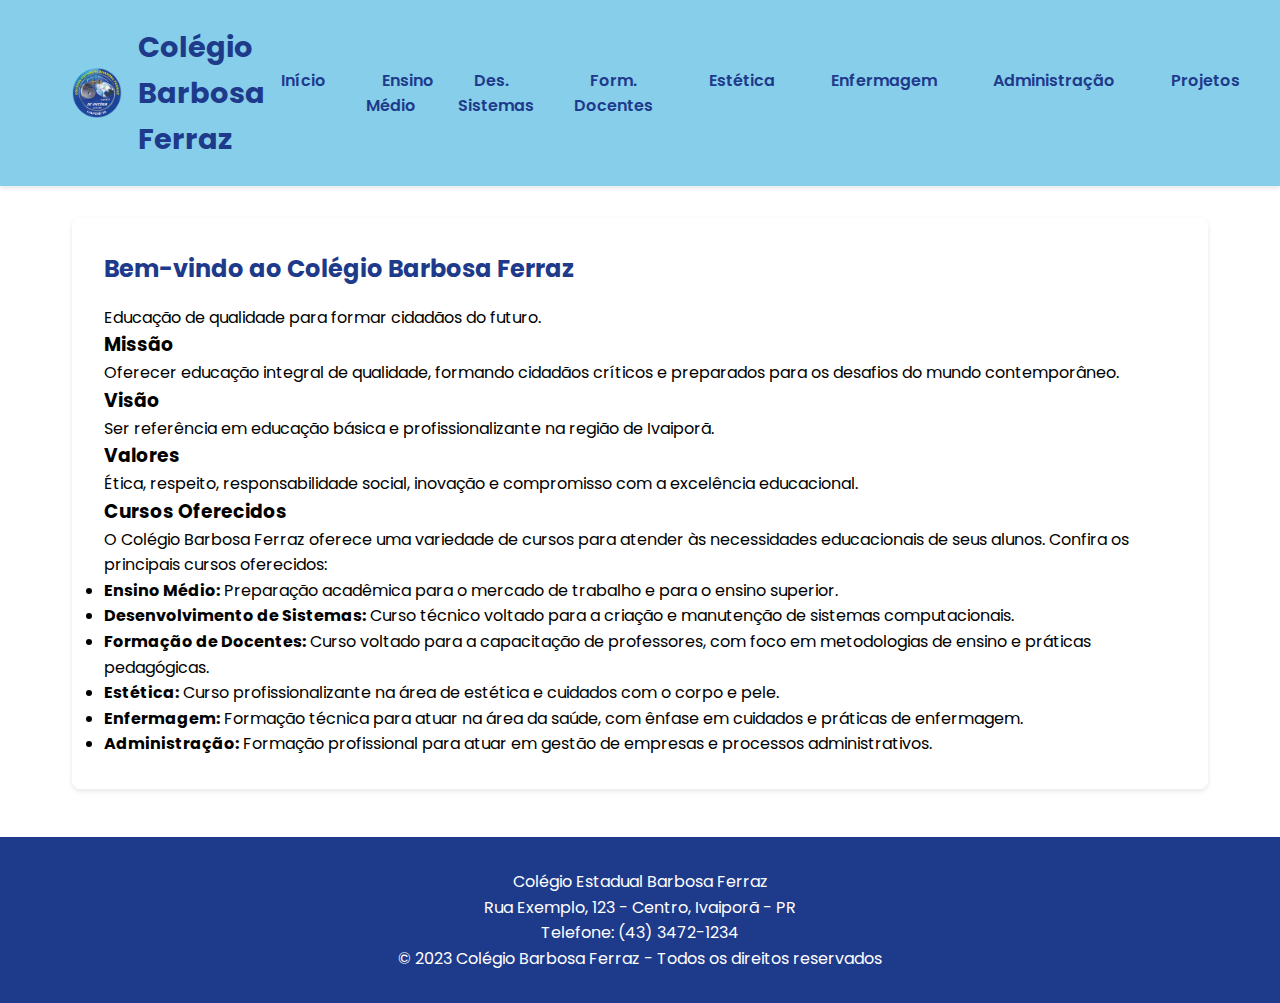
<file: index.html>
<!DOCTYPE html>
<html lang="pt-BR">
<head>
    <meta charset="UTF-8">
    <meta name="viewport" content="width=device-width, initial-scale=1.0">
    <title>Colégio Estadual Barbosa Ferraz - Página Inicial</title>
    <link href="https://fonts.googleapis.com/css2?family=Poppins:wght@400;600&display=swap" rel="stylesheet">
    <link rel="stylesheet" href="style.css">
</head>
<body>
    <header>
        <div class="header-container">
            <div class="logo">
                <img src="logo.png" alt="Logo Colégio Barbosa Ferraz">
                <h1>Colégio Barbosa Ferraz</h1>
            </div>
            <nav>
                <ul>
                    <li><a href="index.html">Início</a></li>
                    <li><a href="index2.html">Ensino Médio</a></li>
                    <li><a href="index3.html">Des. Sistemas</a></li>
                    <li><a href="index4.html">Form. Docentes</a></li>
                    <li><a href="index5.html">Estética</a></li>
                    <li><a href="index6.html">Enfermagem</a></li>
                    <li><a href="index7.html">Administração</a></li>
                    <li><a href="index8.html">Projetos</a></li>
                </ul>
            </nav>
        </div>
    </header>

    <main>
        <section>
            <h2>Bem-vindo ao Colégio Barbosa Ferraz</h2>
            <p>Educação de qualidade para formar cidadãos do futuro.</p>
            
            <h3>Missão</h3>
            <p>Oferecer educação integral de qualidade, formando cidadãos críticos e preparados para os desafios do mundo contemporâneo.</p>

            <h3>Visão</h3>
            <p>Ser referência em educação básica e profissionalizante na região de Ivaiporã.</p>

            <h3>Valores</h3>
            <p>Ética, respeito, responsabilidade social, inovação e compromisso com a excelência educacional.</p>

            <h3>Cursos Oferecidos</h3>
            <p>O Colégio Barbosa Ferraz oferece uma variedade de cursos para atender às necessidades educacionais de seus alunos. Confira os principais cursos oferecidos:</p>

            <ul>
                <li><strong>Ensino Médio:</strong> Preparação acadêmica para o mercado de trabalho e para o ensino superior.</li>
                <li><strong>Desenvolvimento de Sistemas:</strong> Curso técnico voltado para a criação e manutenção de sistemas computacionais.</li>
                <li><strong>Formação de Docentes:</strong> Curso voltado para a capacitação de professores, com foco em metodologias de ensino e práticas pedagógicas.</li>
                <li><strong>Estética:</strong> Curso profissionalizante na área de estética e cuidados com o corpo e pele.</li>
                <li><strong>Enfermagem:</strong> Formação técnica para atuar na área da saúde, com ênfase em cuidados e práticas de enfermagem.</li>
                <li><strong>Administração:</strong> Formação profissional para atuar em gestão de empresas e processos administrativos.</li>
            </ul>
        </section>
    </main>

    <footer>
        <p>Colégio Estadual Barbosa Ferraz</p>
        <p>Rua Exemplo, 123 - Centro, Ivaiporã - PR</p>
        <p>Telefone: (43) 3472-1234</p>
        <p>&copy; 2023 Colégio Barbosa Ferraz - Todos os direitos reservados</p>
    </footer>
</body>
</html>
</file>
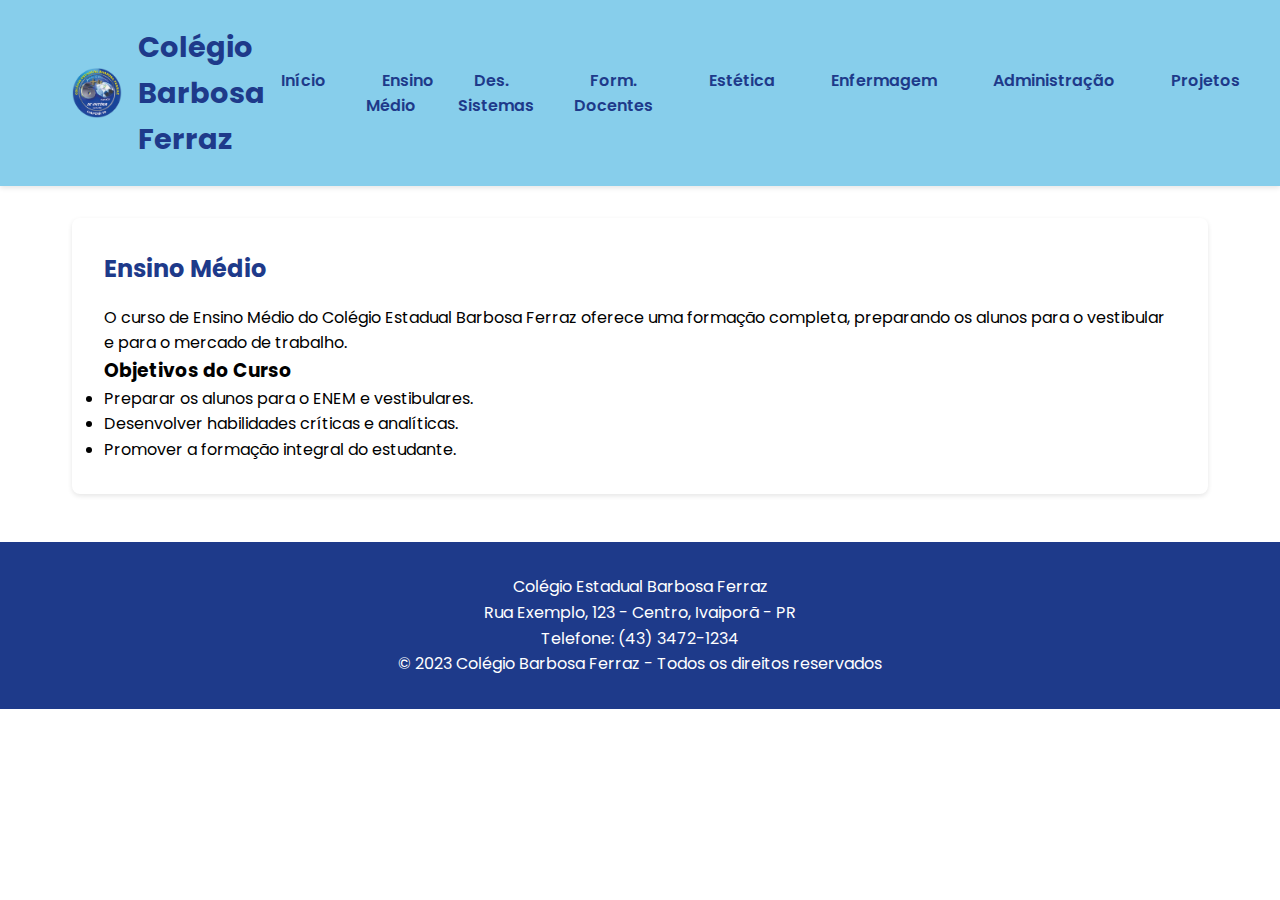
<file: index2.html>
<!DOCTYPE html>
<html lang="pt-BR">
<head>
    <meta charset="UTF-8">
    <meta name="viewport" content="width=device-width, initial-scale=1.0">
    <title>Ensino Médio - Colégio Barbosa Ferraz</title>
    <link href="https://fonts.googleapis.com/css2?family=Poppins:wght@400;600&display=swap" rel="stylesheet">
    <link rel="stylesheet" href="style.css">
</head>
<body>
    <header>
        <div class="header-container">
            <div class="logo">
                <img src="logo.png" alt="Logo Colégio Barbosa Ferraz">
                <h1>Colégio Barbosa Ferraz</h1>
            </div>
            <nav>
                <ul>
                    <li><a href="index.html">Início</a></li>
                    <li><a href="ensino-medio.html">Ensino Médio</a></li>
                    <li><a href="tecnico-desenvolvimento-sistemas.html">Des. Sistemas</a></li>
                    <li><a href="formacao-docentes.html">Form. Docentes</a></li>
                    <li><a href="tecnico-estetica.html">Estética</a></li>
                    <li><a href="tecnico-enfermagem.html">Enfermagem</a></li>
                    <li><a href="tecnico-administracao.html">Administração</a></li>
                    <li><a href="projetos-atividades.html">Projetos</a></li>
                </ul>
            </nav>
        </div>
    </header>

    <main>
        <section>
            <h2>Ensino Médio</h2>
            <p>O curso de Ensino Médio do Colégio Estadual Barbosa Ferraz oferece uma formação completa, preparando os alunos para o vestibular e para o mercado de trabalho.</p>
            <h3>Objetivos do Curso</h3>
            <ul>
                <li>Preparar os alunos para o ENEM e vestibulares.</li>
                <li>Desenvolver habilidades críticas e analíticas.</li>
                <li>Promover a formação integral do estudante.</li>
            </ul>
        </section>
    </main>

    <footer>
        <p>Colégio Estadual Barbosa Ferraz</p>
        <p>Rua Exemplo, 123 - Centro, Ivaiporã - PR</p>
        <p>Telefone: (43) 3472-1234</p>
        <p>&copy; 2023 Colégio Barbosa Ferraz - Todos os direitos reservados</p>
    </footer>
</body>
</html>
</file>
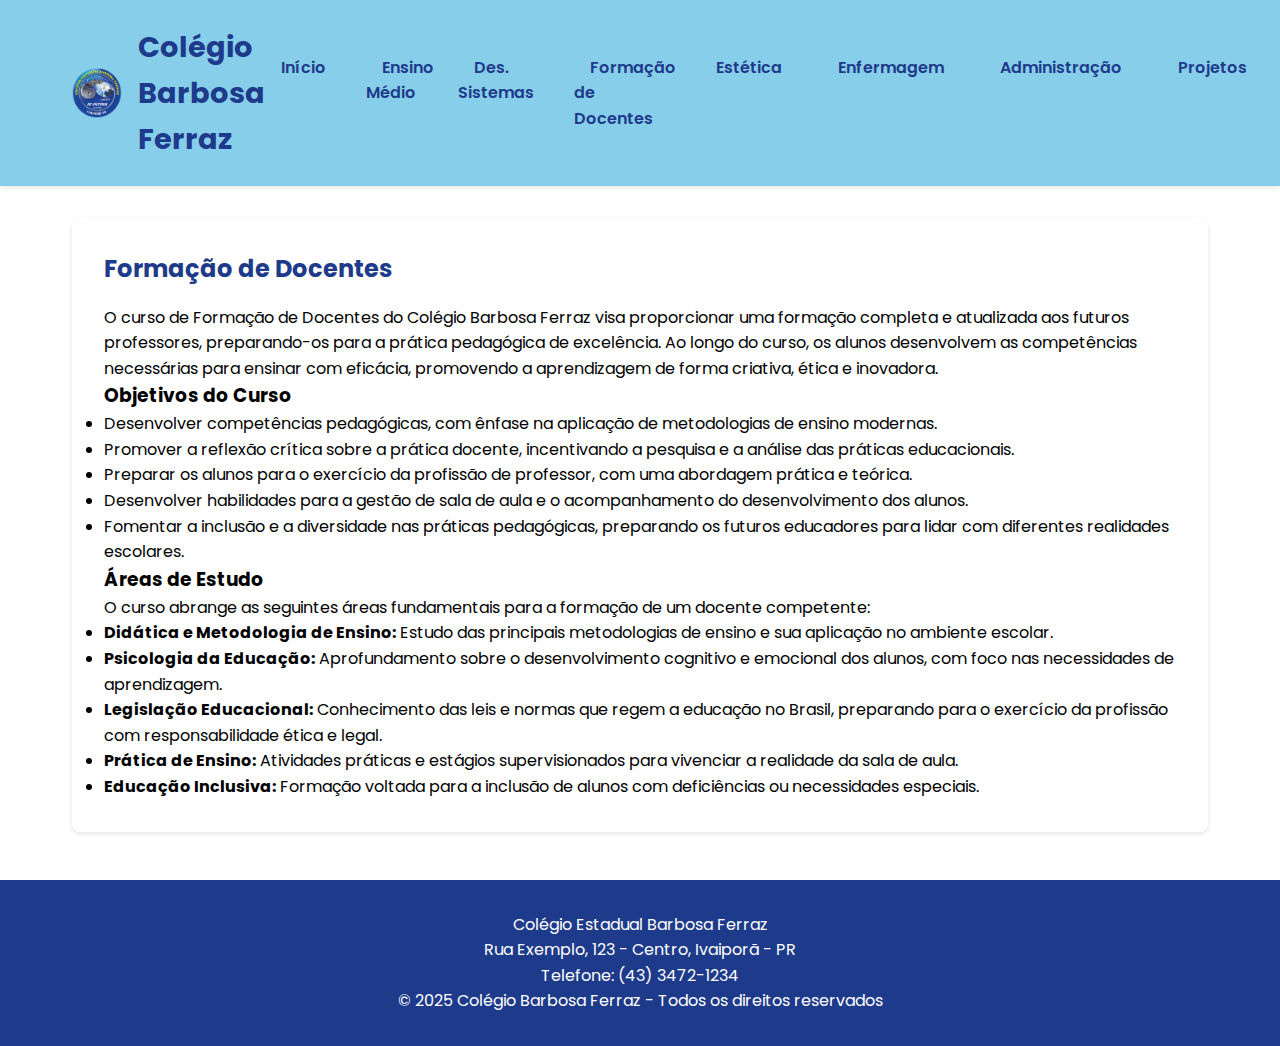
<file: index3.html>
<!DOCTYPE html>
<html lang="pt-BR">
<head>
    <meta charset="UTF-8">
    <meta name="viewport" content="width=device-width, initial-scale=1.0">
    <title>Formação de Docentes - Colégio Barbosa Ferraz</title>
    <link href="https://fonts.googleapis.com/css2?family=Poppins:wght@400;600&display=swap" rel="stylesheet">
    <link rel="stylesheet" href="style.css">
</head>
<body>
    <header>
        <div class="header-container">
            <div class="logo">
                <img src="logo.png" alt="Logo Colégio Barbosa Ferraz">
                <h1>Colégio Barbosa Ferraz</h1>
            </div>
            <nav>
                <ul>
                    <li><a href="index.html">Início</a></li>
                    <li><a href="index2.html">Ensino Médio</a></li>
                    <li><a href="index3.html">Des. Sistemas</a></li>
                    <li><a href="index4.html" class="active">Formação de Docentes</a></li>
                    <li><a href="index5.html">Estética</a></li>
                    <li><a href="index6.html">Enfermagem</a></li>
                    <li><a href="index7.html">Administração</a></li>
                    <li><a href="index8.html">Projetos</a></li>
                </ul>
            </nav>
        </div>
    </header>

    <main>
        <section>
            <h2>Formação de Docentes</h2>
            <p>O curso de Formação de Docentes do Colégio Barbosa Ferraz visa proporcionar uma formação completa e atualizada aos futuros professores, preparando-os para a prática pedagógica de excelência. Ao longo do curso, os alunos desenvolvem as competências necessárias para ensinar com eficácia, promovendo a aprendizagem de forma criativa, ética e inovadora.</p>
            
            <h3>Objetivos do Curso</h3>
            <ul>
                <li>Desenvolver competências pedagógicas, com ênfase na aplicação de metodologias de ensino modernas.</li>
                <li>Promover a reflexão crítica sobre a prática docente, incentivando a pesquisa e a análise das práticas educacionais.</li>
                <li>Preparar os alunos para o exercício da profissão de professor, com uma abordagem prática e teórica.</li>
                <li>Desenvolver habilidades para a gestão de sala de aula e o acompanhamento do desenvolvimento dos alunos.</li>
                <li>Fomentar a inclusão e a diversidade nas práticas pedagógicas, preparando os futuros educadores para lidar com diferentes realidades escolares.</li>
            </ul>

            <h3>Áreas de Estudo</h3>
            <p>O curso abrange as seguintes áreas fundamentais para a formação de um docente competente:</p>
            <ul>
                <li><strong>Didática e Metodologia de Ensino:</strong> Estudo das principais metodologias de ensino e sua aplicação no ambiente escolar.</li>
                <li><strong>Psicologia da Educação:</strong> Aprofundamento sobre o desenvolvimento cognitivo e emocional dos alunos, com foco nas necessidades de aprendizagem.</li>
                <li><strong>Legislação Educacional:</strong> Conhecimento das leis e normas que regem a educação no Brasil, preparando para o exercício da profissão com responsabilidade ética e legal.</li>
                <li><strong>Prática de Ensino:</strong> Atividades práticas e estágios supervisionados para vivenciar a realidade da sala de aula.</li>
                <li><strong>Educação Inclusiva:</strong> Formação voltada para a inclusão de alunos com deficiências ou necessidades especiais.</li>
            </ul>
        </section>
    </main>

    <footer>
        <p>Colégio Estadual Barbosa Ferraz</p>
        <p>Rua Exemplo, 123 - Centro, Ivaiporã - PR</p>
        <p>Telefone: (43) 3472-1234</p>
        <p>&copy; 2025 Colégio Barbosa Ferraz - Todos os direitos reservados</p>
    </footer>
</body>
</html>
</file>
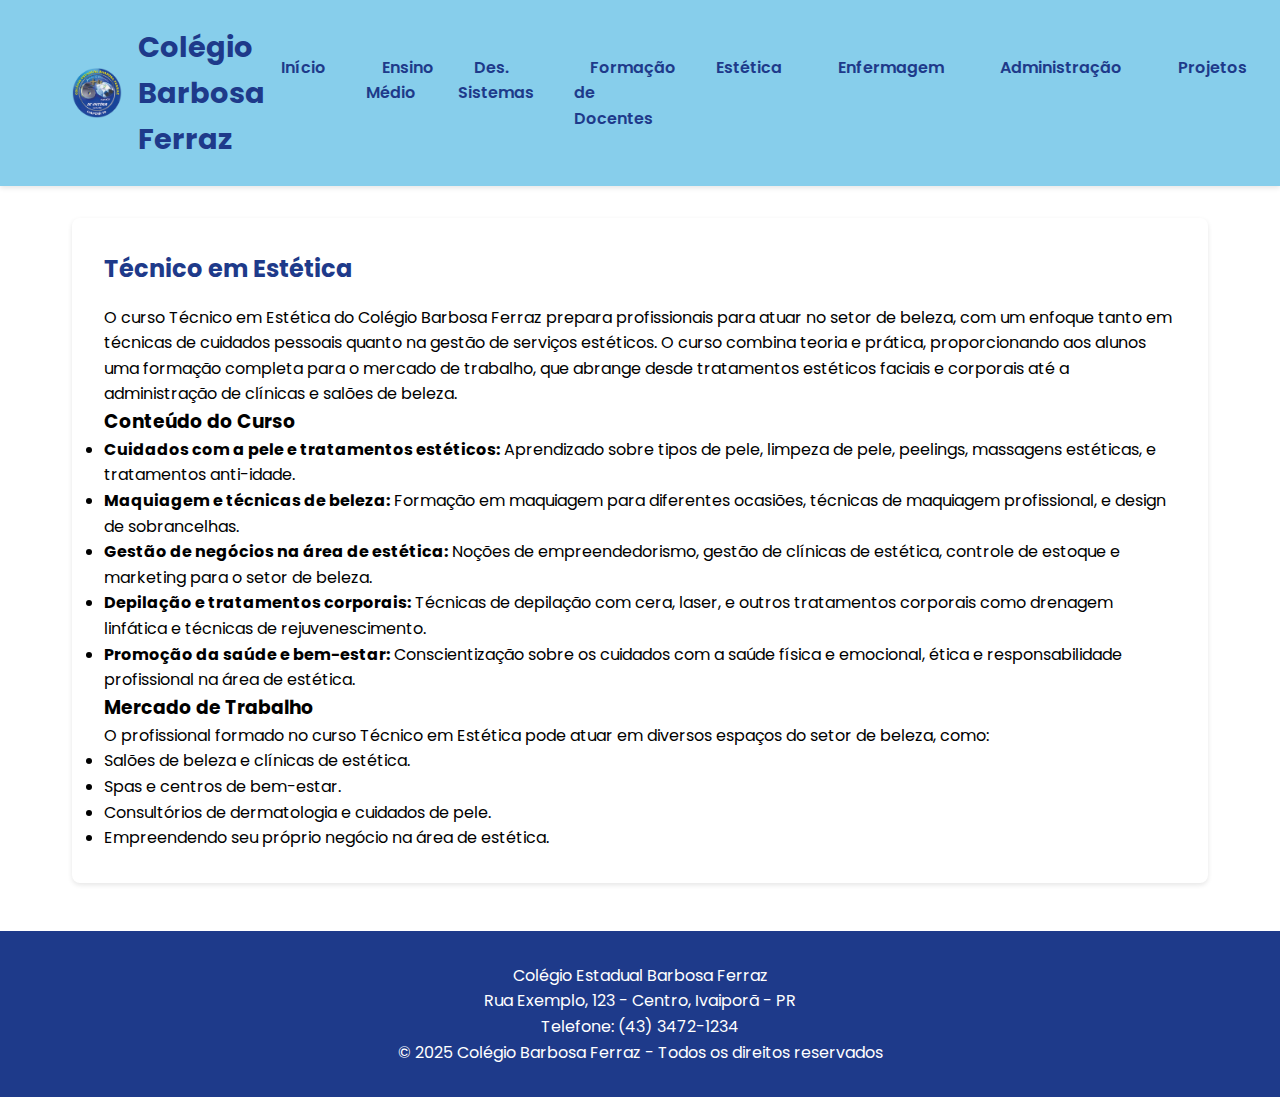
<file: index4.html>
<!DOCTYPE html>
<html lang="pt-BR">
<head>
    <meta charset="UTF-8">
    <meta name="viewport" content="width=device-width, initial-scale=1.0">
    <title>Técnico em Estética - Colégio Barbosa Ferraz</title>
    <link href="https://fonts.googleapis.com/css2?family=Poppins:wght@400;600&display=swap" rel="stylesheet">
    <link rel="stylesheet" href="style.css">
</head>
<body>
    <header>
        <div class="header-container">
            <div class="logo">
                <img src="logo.png" alt="Logo Colégio Barbosa Ferraz">
                <h1>Colégio Barbosa Ferraz</h1>
            </div>
            <nav>
                <ul>
                    <li><a href="index.html">Início</a></li>
                    <li><a href="index2.html">Ensino Médio</a></li>
                    <li><a href="index3.html">Des. Sistemas</a></li>
                    <li><a href="index4.html">Formação de Docentes</a></li>
                    <li><a href="index5.html" class="active">Estética</a></li>
                    <li><a href="index6.html">Enfermagem</a></li>
                    <li><a href="index7.html">Administração</a></li>
                    <li><a href="index8.html">Projetos</a></li>
                </ul>
            </nav>
        </div>
    </header>

    <main>
        <section>
            <h2>Técnico em Estética</h2>
            <p>O curso Técnico em Estética do Colégio Barbosa Ferraz prepara profissionais para atuar no setor de beleza, com um enfoque tanto em técnicas de cuidados pessoais quanto na gestão de serviços estéticos. O curso combina teoria e prática, proporcionando aos alunos uma formação completa para o mercado de trabalho, que abrange desde tratamentos estéticos faciais e corporais até a administração de clínicas e salões de beleza.</p>
            
            <h3>Conteúdo do Curso</h3>
            <ul>
                <li><strong>Cuidados com a pele e tratamentos estéticos:</strong> Aprendizado sobre tipos de pele, limpeza de pele, peelings, massagens estéticas, e tratamentos anti-idade.</li>
                <li><strong>Maquiagem e técnicas de beleza:</strong> Formação em maquiagem para diferentes ocasiões, técnicas de maquiagem profissional, e design de sobrancelhas.</li>
                <li><strong>Gestão de negócios na área de estética:</strong> Noções de empreendedorismo, gestão de clínicas de estética, controle de estoque e marketing para o setor de beleza.</li>
                <li><strong>Depilação e tratamentos corporais:</strong> Técnicas de depilação com cera, laser, e outros tratamentos corporais como drenagem linfática e técnicas de rejuvenescimento.</li>
                <li><strong>Promoção da saúde e bem-estar:</strong> Conscientização sobre os cuidados com a saúde física e emocional, ética e responsabilidade profissional na área de estética.</li>
            </ul>

            <h3>Mercado de Trabalho</h3>
            <p>O profissional formado no curso Técnico em Estética pode atuar em diversos espaços do setor de beleza, como:</p>
            <ul>
                <li>Salões de beleza e clínicas de estética.</li>
                <li>Spas e centros de bem-estar.</li>
                <li>Consultórios de dermatologia e cuidados de pele.</li>
                <li>Empreendendo seu próprio negócio na área de estética.</li>
            </ul>
        </section>
    </main>

    <footer>
        <p>Colégio Estadual Barbosa Ferraz</p>
        <p>Rua Exemplo, 123 - Centro, Ivaiporã - PR</p>
        <p>Telefone: (43) 3472-1234</p>
        <p>&copy; 2025 Colégio Barbosa Ferraz - Todos os direitos reservados</p>
    </footer>
</body>
</html>
</file>
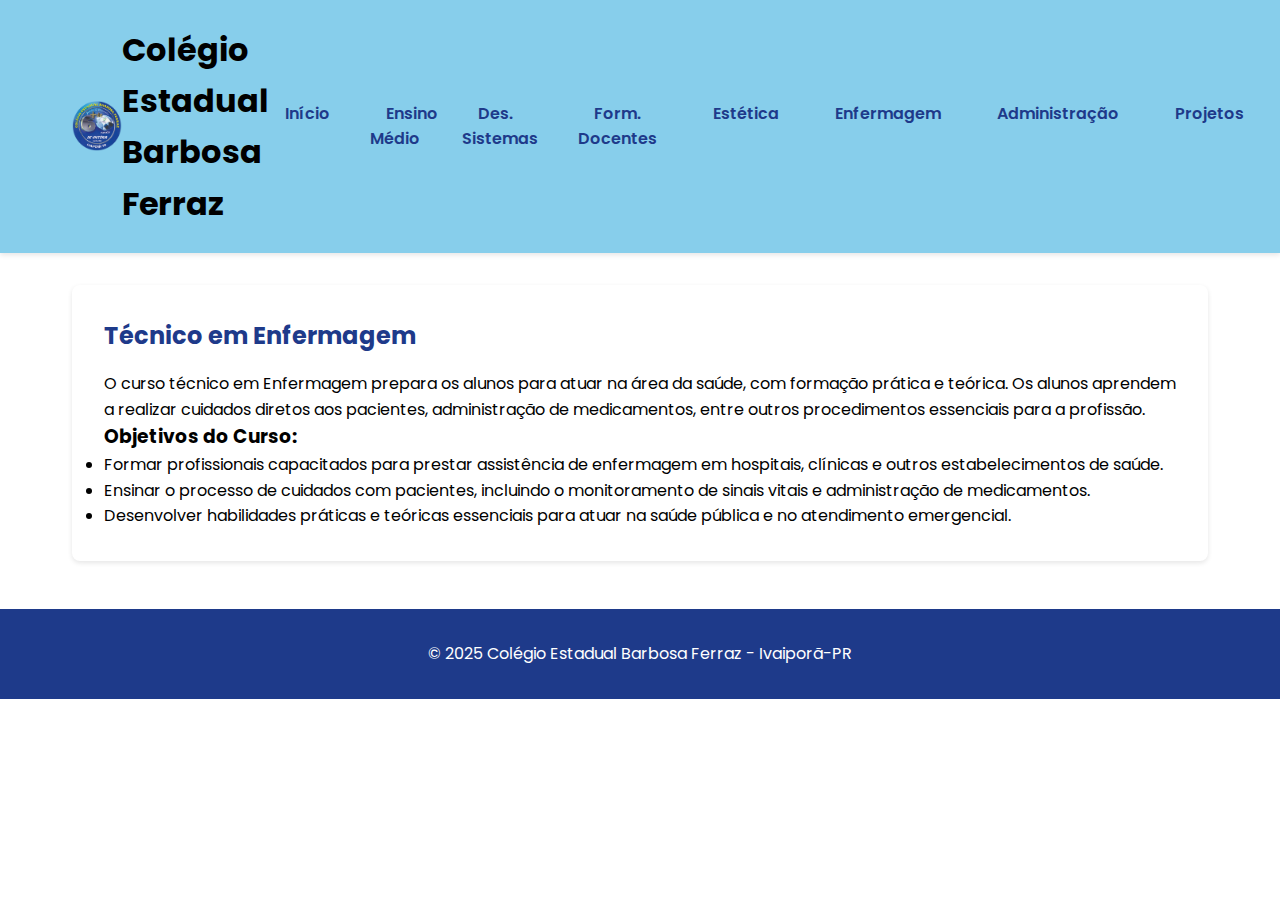
<file: index6.html>
<!DOCTYPE html>
<html lang="pt-BR">
<head>
    <meta charset="UTF-8">
    <meta name="viewport" content="width=device-width, initial-scale=1.0">
    <title>Técnico em Enfermagem - Colégio Estadual Barbosa Ferraz</title>
    <link href="https://fonts.googleapis.com/css2?family=Poppins:wght@400;600&display=swap" rel="stylesheet">
    <link rel="stylesheet" href="style.css">
</head>
<body>
    <header>
        <div class="header-container">
            <div class="logo">
                <img src="logo.png" alt="Logo Colégio Barbosa Ferraz">
            </div>
            <h1>Colégio Estadual Barbosa Ferraz</h1>
            <nav>
                <ul>
                    <li><a href="index.html">Início</a></li>
                    <li><a href="index2.html">Ensino Médio</a></li>
                    <li><a href="index3.html">Des. Sistemas</a></li>
                    <li><a href="index4.html">Form. Docentes</a></li>
                    <li><a href="index5.html">Estética</a></li>
                    <li><a href="index6.html" class="active">Enfermagem</a></li>
                    <li><a href="index7.html">Administração</a></li>
                    <li><a href="index8.html">Projetos</a></li>
                </ul>
            </nav>
        </div>
    </header>

    <main>
        <section>
            <h2>Técnico em Enfermagem</h2>
            <p>O curso técnico em Enfermagem prepara os alunos para atuar na área da saúde, com formação prática e teórica. Os alunos aprendem a realizar cuidados diretos aos pacientes, administração de medicamentos, entre outros procedimentos essenciais para a profissão.</p>
            
            <h3>Objetivos do Curso:</h3>
            <ul>
                <li>Formar profissionais capacitados para prestar assistência de enfermagem em hospitais, clínicas e outros estabelecimentos de saúde.</li>
                <li>Ensinar o processo de cuidados com pacientes, incluindo o monitoramento de sinais vitais e administração de medicamentos.</li>
                <li>Desenvolver habilidades práticas e teóricas essenciais para atuar na saúde pública e no atendimento emergencial.</li>
            </ul>
        </section>
    </main>

    <footer>
        <p>© 2025 Colégio Estadual Barbosa Ferraz - Ivaiporã-PR</p>
    </footer>
</body>
</html>
</file>
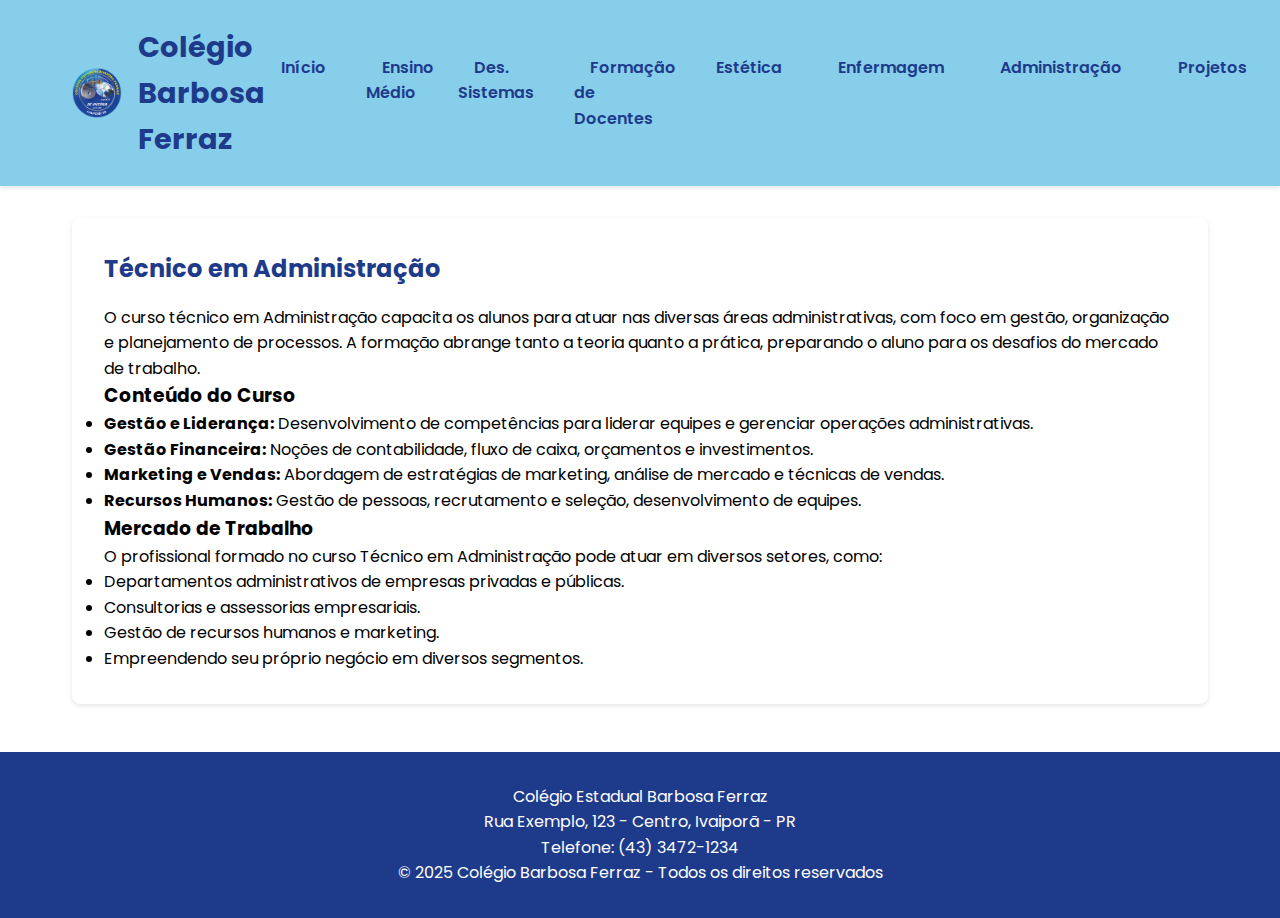
<file: index7.html>
<!DOCTYPE html>
<html lang="pt-BR">
<head>
    <meta charset="UTF-8">
    <meta name="viewport" content="width=device-width, initial-scale=1.0">
    <title>Técnico em Administração - Colégio Estadual Barbosa Ferraz</title>
    <link href="https://fonts.googleapis.com/css2?family=Poppins:wght@400;600&display=swap" rel="stylesheet">
    <link rel="stylesheet" href="style.css">
</head>
<body>
    <header>
        <div class="header-container">
            <div class="logo">
                <img src="logo.png" alt="Logo Colégio Barbosa Ferraz">
                <h1>Colégio Barbosa Ferraz</h1>
            </div>
            <nav>
                <ul>
                    <li><a href="index.html">Início</a></li>
                    <li><a href="index2.html">Ensino Médio</a></li>
                    <li><a href="index3.html">Des. Sistemas</a></li>
                    <li><a href="index4.html">Formação de Docentes</a></li>
                    <li><a href="index5.html">Estética</a></li>
                    <li><a href="index6.html">Enfermagem</a></li>
                    <li><a href="index7.html" class="active">Administração</a></li>
                    <li><a href="index8.html">Projetos</a></li>
                </ul>
            </nav>
        </div>
    </header>

    <main>
        <section>
            <h2>Técnico em Administração</h2>
            <p>O curso técnico em Administração capacita os alunos para atuar nas diversas áreas administrativas, com foco em gestão, organização e planejamento de processos. A formação abrange tanto a teoria quanto a prática, preparando o aluno para os desafios do mercado de trabalho.</p>
            
            <h3>Conteúdo do Curso</h3>
            <ul>
                <li><strong>Gestão e Liderança:</strong> Desenvolvimento de competências para liderar equipes e gerenciar operações administrativas.</li>
                <li><strong>Gestão Financeira:</strong> Noções de contabilidade, fluxo de caixa, orçamentos e investimentos.</li>
                <li><strong>Marketing e Vendas:</strong> Abordagem de estratégias de marketing, análise de mercado e técnicas de vendas.</li>
                <li><strong>Recursos Humanos:</strong> Gestão de pessoas, recrutamento e seleção, desenvolvimento de equipes.</li>
            </ul>

            <h3>Mercado de Trabalho</h3>
            <p>O profissional formado no curso Técnico em Administração pode atuar em diversos setores, como:</p>
            <ul>
                <li>Departamentos administrativos de empresas privadas e públicas.</li>
                <li>Consultorias e assessorias empresariais.</li>
                <li>Gestão de recursos humanos e marketing.</li>
                <li>Empreendendo seu próprio negócio em diversos segmentos.</li>
            </ul>
        </section>
    </main>

    <footer>
        <p>Colégio Estadual Barbosa Ferraz</p>
        <p>Rua Exemplo, 123 - Centro, Ivaiporã - PR</p>
        <p>Telefone: (43) 3472-1234</p>
        <p>&copy; 2025 Colégio Barbosa Ferraz - Todos os direitos reservados</p>
    </footer>
</body>
</html>
</file>
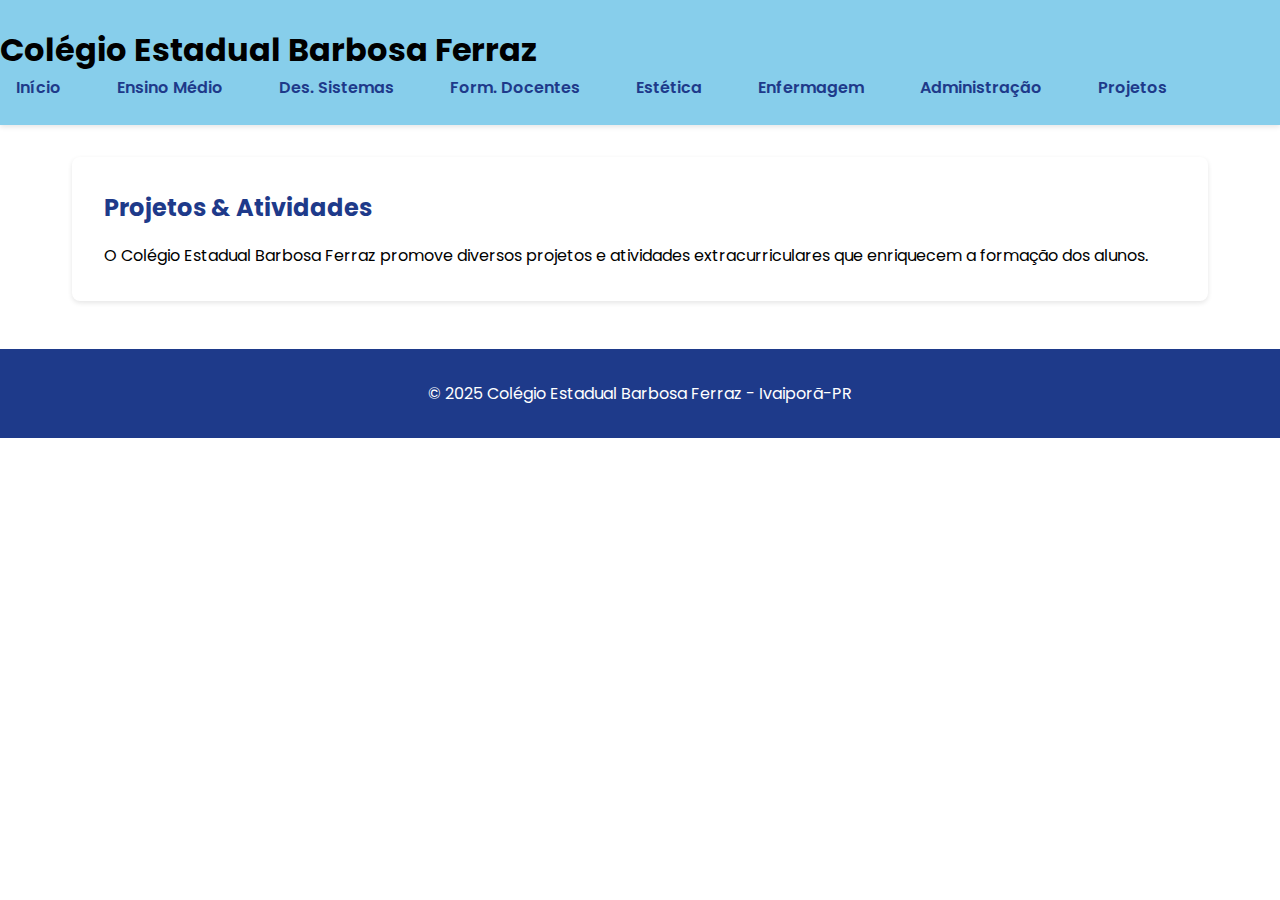
<file: index8.html>
<!DOCTYPE html>
<html lang="pt-BR">
<head>
    <meta charset="UTF-8">
    <meta name="viewport" content="width=device-width, initial-scale=1.0">
    <title>Projetos & Atividades - Colégio Estadual Barbosa Ferraz</title>
    <link href="https://fonts.googleapis.com/css2?family=Poppins:wght@400;600&display=swap" rel="stylesheet">
    <link rel="stylesheet" href="style.css">
</head>
<body>
    <header>
        <h1>Colégio Estadual Barbosa Ferraz</h1>
        <nav>
            <ul>
               <li><a href="index.html">Início</a></li>
                    <li><a href="index2.html">Ensino Médio</a></li>
                    <li><a href="index3.html">Des. Sistemas</a></li>
                    <li><a href="index4.html">Form. Docentes</a></li>
                    <li><a href="index5.html">Estética</a></li>
                    <li><a href="index6.html">Enfermagem</a></li>
                    <li><a href="index7.html">Administração</a></li>
                    <li><a href="index8.html">Projetos</a></li>
            </ul>
        </nav>
    </header>
    <main>
        <section>
            <h2>Projetos & Atividades</h2>
            <p>O Colégio Estadual Barbosa Ferraz promove diversos projetos e atividades extracurriculares que enriquecem a formação dos alunos.</p>
        </section>
    </main>
    <footer>
        <p>© 2025 Colégio Estadual Barbosa Ferraz - Ivaiporã-PR</p>
    </footer>
</body>
</html>
</file>
<file: style.css>
/* VARIÁVEIS DE CORES */
:root {
  --azul-claro: #87CEEB;
  --branco: #FFFFFF;
  --azul-escuro: #1E3A8A;
  --preto: #000000;
}

/* RESET E ESTILOS GERAIS */
* {
  margin: 0;
  padding: 0;
  box-sizing: border-box;
}

body {
  font-family: 'Poppins', sans-serif;
  background-color: var(--branco);
  color: var(--preto);
  line-height: 1.6;
}

/* HEADER */
header {
  background-color: var(--azul-claro);
  padding: 1.5rem 0;
  box-shadow: 0 2px 5px rgba(0, 0, 0, 0.1);
}

.header-container {
  display: flex;
  justify-content: space-between;
  align-items: center;
  max-width: 1200px;
  margin: 0 auto;
  padding: 0 2rem;
}

.logo {
  display: flex;
  align-items: center;
  gap: 1rem;
}

.logo img {
  height: 50px;
}

.logo h1 {
  color: var(--azul-escuro);
  font-size: 1.8rem;
}

/* NAVEGAÇÃO */
nav ul {
  display: flex;
  gap: 1.5rem;
  list-style: none;
}

nav a {
  color: var(--azul-escuro);
  text-decoration: none;
  font-weight: 600;
  padding: 0.5rem 1rem;
  border-radius: 4px;
  transition: all 0.3s ease;
}

nav a:hover {
  background-color: var(--branco);
  color: var(--azul-claro);
}

/* CONTEÚDO PRINCIPAL */
main {
  max-width: 1200px;
  margin: 2rem auto;
  padding: 0 2rem;
}

section {
  background-color: var(--branco);
  padding: 2rem;
  margin-bottom: 2rem;
  border-radius: 8px;
  box-shadow: 0 2px 5px rgba(0, 0, 0, 0.1);
}

section h2 {
  color: var(--azul-escuro);
  margin-bottom: 1rem;
}

/* RODAPÉ */
footer {
  background-color: var(--azul-escuro);
  color: var(--branco);
  text-align: center;
  padding: 2rem 0;
  margin-top: 3rem;
}

/* RESPONSIVIDADE */
@media (max-width: 768px) {
  .header-container {
      flex-direction: column;
      gap: 1rem;
  }

  nav ul {
      flex-direction: column;
      align-items: center;
  }
}
</file>
